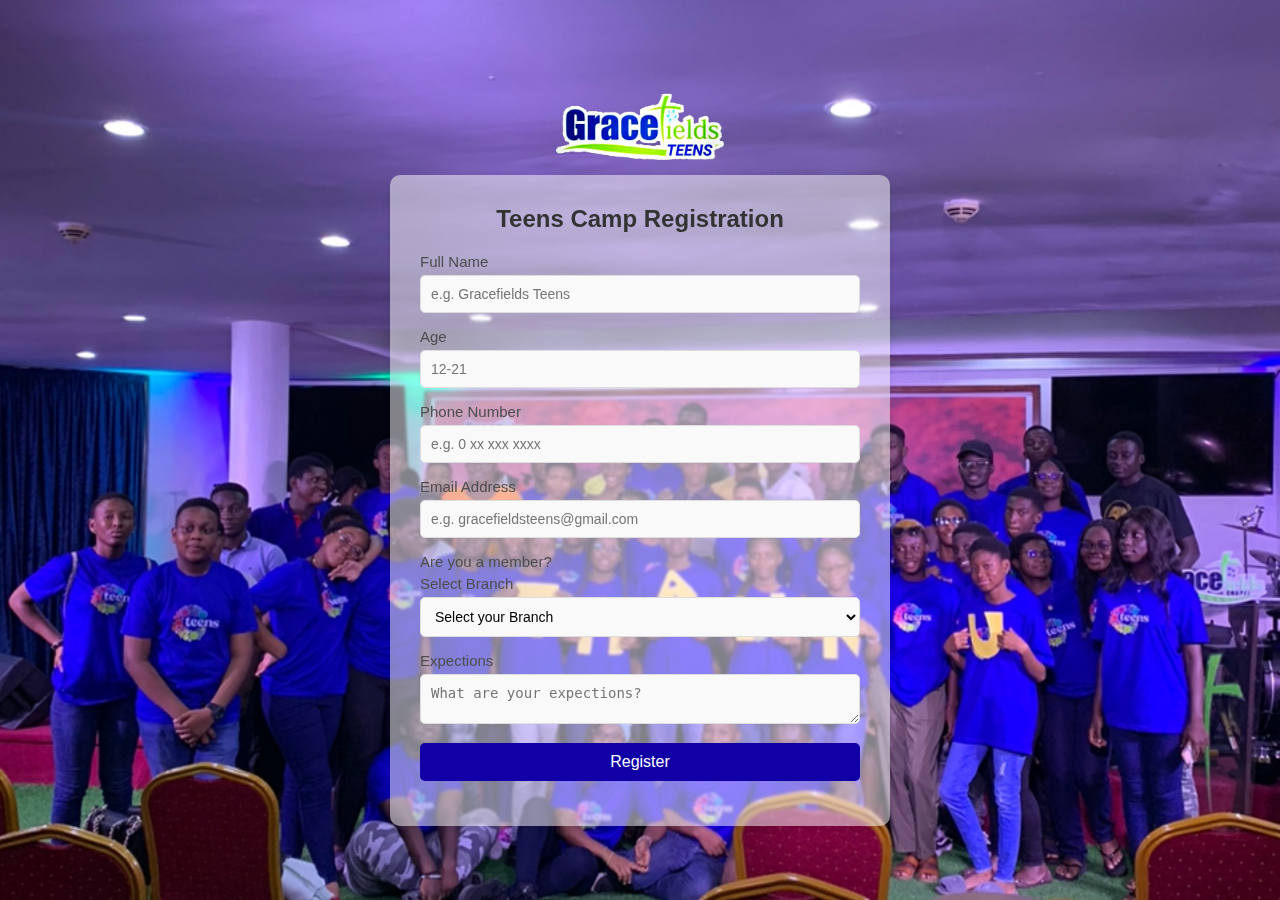
<file: index.html>
<!DOCTYPE html>
<html lang="en">
<head>
    <meta charset="UTF-8">
    <meta name="viewport" content="width=device-width, initial-scale=1.0">
    <title>Church Program Registration</title>
    <link rel="stylesheet" href="styles.css">
</head>
<body>

    <img src="Gracefields Teens Logo.png" alt="Description of the image" class="my-image">

    <div class="container">
        <div class="form-container">
            <h2>Teens Camp Registration</h2>
            <form action="#" method="post">
                <!-- Name Field -->
                <div class="form-group">
                    <label for="name">Full Name</label>
                    <input type="text" id="name" name="name" placeholder="e.g. Gracefields Teens" required>
                </div>

                <!-- Age Field -->
                <div class="form-group">
                    <label for="Number">Age</label>
                    <input type="number" id="Age" name="Age" placeholder="12-21" min="12" max="21" required>
                </div>

                <!-- Phone Number Field -->
                <div class="form-group">
                    <label for="phone">Phone Number</label>
                    <input type="tel" id="phone" name="phone" pattern="[0-9]{10}" placeholder="e.g. 0 xx xxx xxxx" required>
                   
                </div>
                
               
                <!-- Email Field -->
                <div class="form-group">
                    <label for="email">Email Address</label>
                    <input type="email" id="email" name="email" placeholder="e.g. gracefieldsteens@gmail.com" required>
                </div>
               

                <!-- Membership Status Option -->
                <div class="form-group">
                <label for="message">Are you a member?</label>
 

<div id="branch" style="display:none;"></div>
<label for="branch">Select Branch</label>
<select id="Branch" name="Branch" required>
    <option value="" disabled selected>Select your Branch</option>
    <option value="branch">Havilah</option>
    <option value="branch">Adum</option>
    <option value="branch">KNUST</option>
    <option value="branch">Buokrom</option>
    <option value="branch">Accra</option>
    <option value="branch">Campus Church</option>
    <option value="branch">Tema</option>
    <option value="branch">UK</option>
</select>
</div>

  <!-- Expectations Field -->
  <div class="form-group">
    <label for="message">Expections</label>
    <textarea id="message" name="message" placeholder="What are your expections?"></textarea>
</div>


<!-- Submit Button -->
<!-- Form content remains the same -->
                    <!-- The rest of the form is unchanged -->
                    <div class="form-group">
                        <button type="submit" class="submit-btn" formaction="services.html">Register</button>
                        <form action="services.html" method="post"></form>
                    </div>




                    
                      </div>
                        </form>

                </div>

                    
                </form>

                <script>
                    document.getElementById("registrationForm").addEventListener("submit",function(event){
                        event.preventDefault(); //Prevent the form from actually submitting
                        window.location.href = "servies.html"  //Redirect to the thank-you page
                    });
                </script>
                
        </div>
    </div>
</body>
</html>
</file>
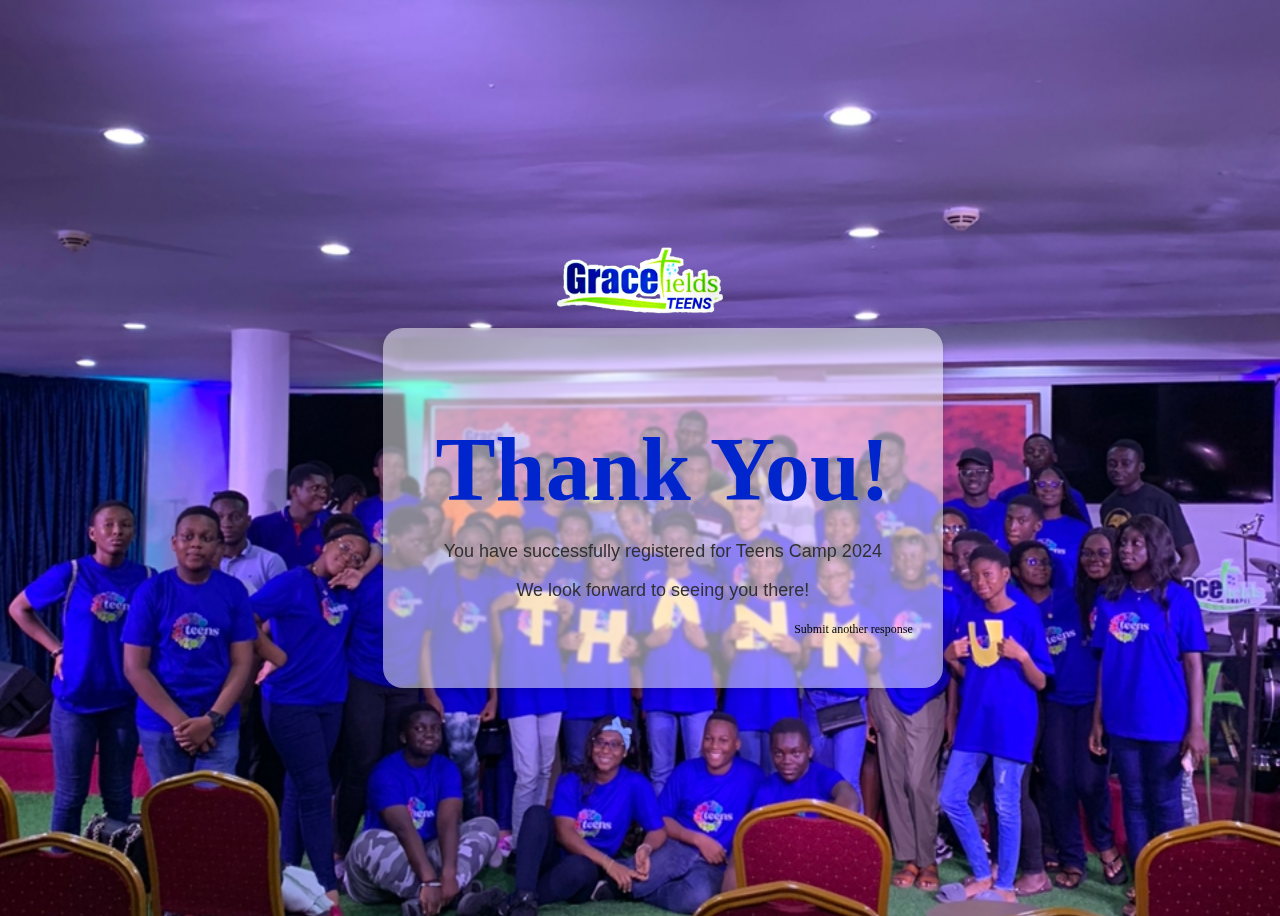
<file: services.html>
<!DOCTYPE html>
<html lang="en">
<head>
    <meta charset="UTF-8">
    <meta name="viewport" content="width=device-width, initial-scale=1.0">
    <title>Thank You</title>
    <link rel="stylesheet" href="services.css">
</head>
<body>

    <img src="Gracefields Teens Logo.png" alt="Description of the image" class="my-image">
    <form action="#" method="post">
    
    <div>
        <div class="container">

            <h1>Thank You!</h1>
            <p>You have successfully registered for Teens Camp 2024</p>
           <p> We look forward to seeing you there!</p>

           <div class="links">
            <a href="index.html">Submit another response</a>
        </div>
        </div>
    </div>
</form>
</body>
</html>
</file>
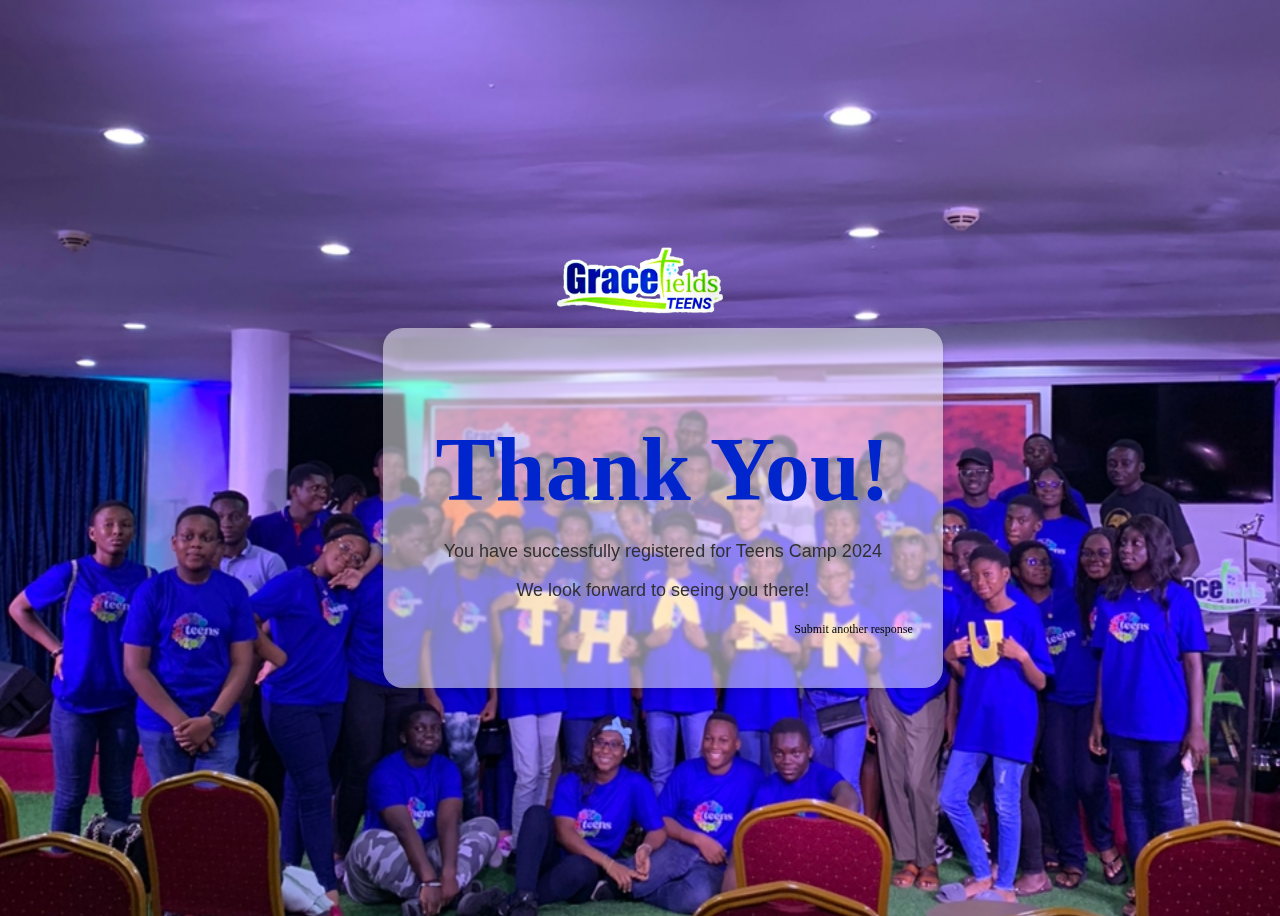
<file: thank-you.html>
<!DOCTYPE html>
<html lang="en">
<head>
    <meta charset="UTF-8">
    <meta name="viewport" content="width=device-width, initial-scale=1.0">
    <title>Thank You</title>
    <link rel="stylesheet" href="Thank-you.css">
</head>
<body>

    <img src="Gracefields Teens Logo.png" alt="Description of the image" class="my-image">
    <form action="#" method="post">
    
    <div>
        <div class="container">

            <h1>Thank You!</h1>
            <p>You have successfully registered for Teens Camp 2024</p>
           <p> We look forward to seeing you there!</p>

           <div class="links">
            <a href="index.html">Submit another response</a>
        </div>
        </div>
    </div>
</form>
</body>
</html>
</file>
<file: services.css>
/* Thank You Page Styling */

body{
    display:flex;
    justify-content: center;
background-image: url('Teens group picture.jpg');
background-size: cover;
background-repeat: no-repeat;
background-position: center center;
    align-items: center;
    min-height: 100vh;
    flex-direction: column;

}

.my-image {
    width: 15%; /* Adjust the image width to fit its container */
    height: auto; /* Maintain the aspect ratio */
    border-radius: 8px; /* Rounds the corners of the image */
    position: relative;
    }



.container h1 {
    color: #0025cc;
    margin-bottom: 20px;
    font-size: 90px;
    text-align: center;
}

.container {
    background-color: rgba(255, 255, 255, 0.5);
    backdrop-filter: blur(1px);
    -webkit-backdrop-filter: blur(1px);
    padding: 30px;
    border-radius: 20px;
    box-shadow: 0 4px 8px rgba(0, 0, 0, 0.1);
    width: 100%;
    max-width: 500px;
    justify-content: center;
    text-align: center;
    height: 300px;
}

.container p {
    font-size: 18px;
    color: #303030;
    text-align: center;
    font-family: Verdana, Geneva, Tahoma, sans-serif;
}

.links{
    text-align: right;
}

.links a
{
margin: 10px 0;
font-size: 0.75em;
color: #000000;
text-decoration: rgb(0, 0, 0);
text-align: right;
}

.links a:hover,
.links a:nth-child(2)
{
    color: #3145ff;
}
</file>
<file: Thank-you.css>
/* Thank You Page Styling */

body{
    display:flex;
    justify-content: center;
background-image: url('Teens group picture.jpg');
background-size: cover;
background-repeat: no-repeat;
background-position: center center;
    align-items: center;
    min-height: 100vh;
    flex-direction: column;

}

.my-image {
    width: 15%; /* Adjust the image width to fit its container */
    height: auto; /* Maintain the aspect ratio */
    border-radius: 8px; /* Rounds the corners of the image */
    position: relative;
    }



.container h1 {
    color: #0025cc;
    margin-bottom: 20px;
    font-size: 90px;
    text-align: center;
}

.container {
    background-color: rgba(255, 255, 255, 0.5);
    backdrop-filter: blur(1px);
    -webkit-backdrop-filter: blur(1px);
    padding: 30px;
    border-radius: 20px;
    box-shadow: 0 4px 8px rgba(0, 0, 0, 0.1);
    width: 100%;
    max-width: 500px;
    justify-content: center;
    text-align: center;
    height: 300px;
}

.container p {
    font-size: 18px;
    color: #303030;
    text-align: center;
    font-family: Verdana, Geneva, Tahoma, sans-serif;
}

.links{
    text-align: right;
}

.links a
{
margin: 10px 0;
font-size: 0.75em;
color: #000000;
text-decoration: rgb(0, 0, 0);
text-align: right;
}

.links a:hover,
.links a:nth-child(2)
{
    color: #3145ff;
}
</file>
<file: styles.css>
/* Reset some basic elements */
* {
    margin: 0;
    padding: 0;
    box-sizing: border-box;
}



/* Styling for body */
body{
    display:flex;
    justify-content: center;
background-image: url('Teens group picture.jpg');
background-size: cover;
background-repeat: no-repeat;
background-position: center center;
    align-items: center;
    min-height: 100vh;
    flex-direction: column;

}


label{
    text-align: left;
    font-family: 'Franklin Gothic Medium', 'Arial Narrow', Arial, sans-serif;
}

.my-image {
    width: 15%; /* Adjust the image width to fit its container */
    height: auto; /* Maintain the aspect ratio */
    border-radius: 8px; /* Rounds the corners of the image */
    position: relative;
    
    }

/* Container for the form */
.container {
    display: flex;
    justify-content: center;
    align-items: center;
    height: 100%;
    width: 500px;
}

/* Form container styling */
.form-container {
    background-color: rgba(255, 255, 255, 0.5);
    backdrop-filter: blur(1px);
    -webkit-backdrop-filter: blur(1px);
    padding: 30px;
    border-radius: 10px;
    box-shadow: 0 4px 8px rgba(0, 0, 0, 0.1);
    width: 100%;
    max-width: 500px;
    justify-content: center;
}

/* Form heading */
.form-container h2 {
    font-family: Verdana, Geneva, Tahoma, sans-serif;
    text-align: center;
    margin-bottom: 20px;
    color: #333333;
}

/* Styling each form group */
.form-group {
    margin-bottom: 15px;
   
}

.form-group label {
    display: block;
    font-size: 15px;
    margin-bottom: 5px;
    color: #4e4d4d;
}

.form-group input,
.form-group select,
.form-group textarea {
    width: 100%;
    padding: 10px;
    font-size: 14px;
    border: 1px solid #ddd;
    border-radius: 5px;
    background-color: #f9f9f9;
}

/* Radio group styling */
.radio-group {
    display: flex;
    gap: 20px;
    margin-top: 5px;
}

.radio-group label {
    display: flex;
    align-items: center;
    gap: 5px;
    font-size: 14px;
    color: #4e4d4d;
}

.form-group input:focus,
.form-group select:focus,
.form-group textarea:focus {
    outline: none;
    border-color: rgb(255, 255, 255);
    background: linear-gradient(transparent, transparent);
}

/* Submit button styling */
.submit-btn {
    background-color: #1000a5;
    color: white;
    font-size: 16px;
    padding: 10px 15px;
    border: none;
    border-radius: 5px;
    cursor: pointer;
    width: 100%;
}

.submit-btn:hover {
    background-color: #140355;
}

/* Styling for the text area */
textarea {
    resize: vertical;
    height: 50px;
}

/* Responsive design */
@media (max-width: 600px) {
    .form-container {
        width: 90%;
    }
}
</file>
